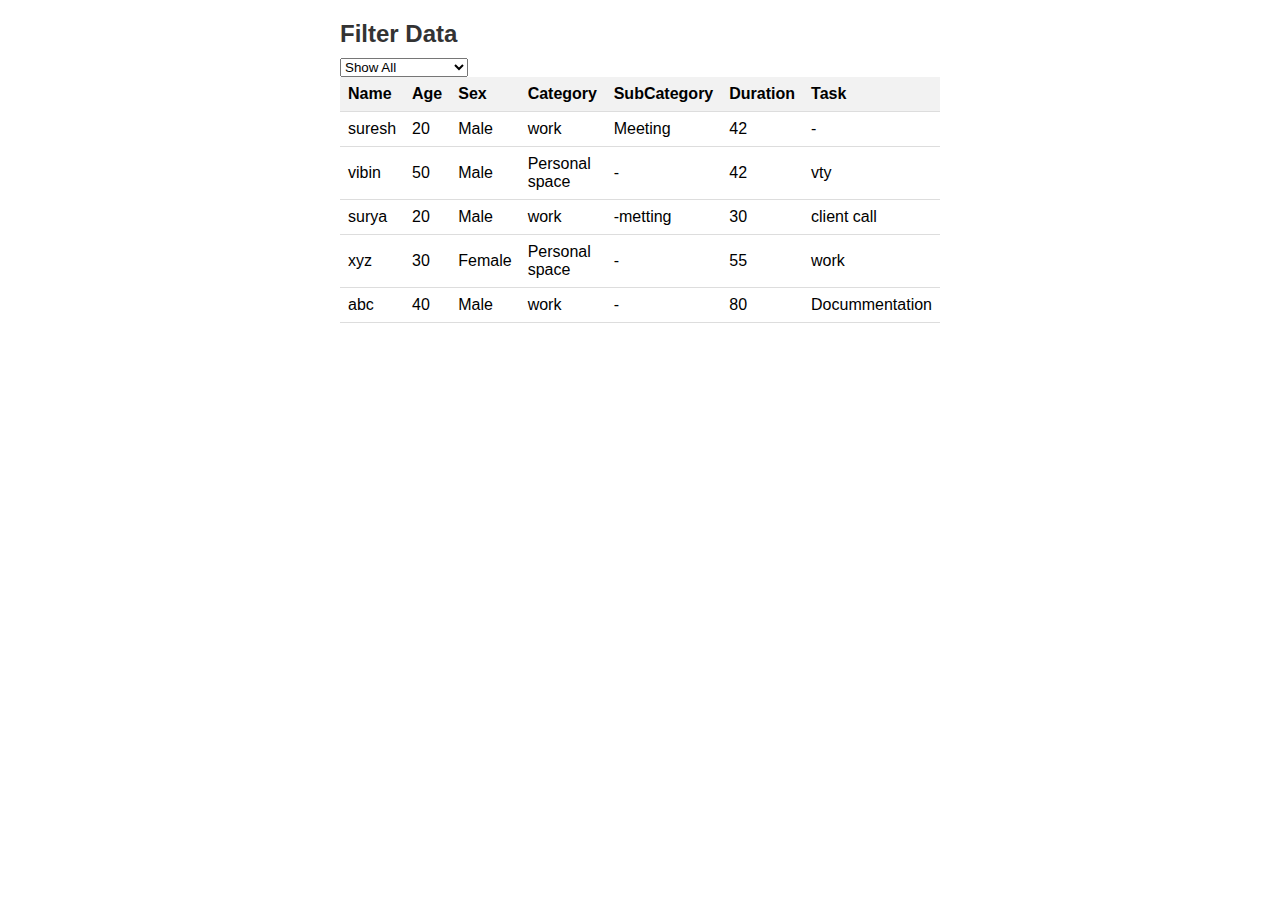
<file: index.html>
<!DOCTYPE html>
<html lang="en">
<head>
<meta charset="UTF-8">
<meta name="viewport" content="width=device-width, initial-scale=1.0">
<title>Data Display with Dropdown Filter</title>
<style>
  /* CSS styling */
  body {
    font-family: Arial, sans-serif;
  }
  .container {
    max-width: 600px;
    margin: 0 auto;
  }
  h2 {
    margin-bottom: 10px;
    color: #333;
  }
  table {
    width: 100%;
    border-collapse: collapse;
    margin-bottom: 20px;
  }
  th, td {
    padding: 8px;
    border-bottom: 1px solid #ddd;
    text-align: left;
  }
  th {
    background-color: #f2f2f2;
  }
</style>
</head>
<body>
<div class="container">
  <h2>Filter Data</h2>
  <select id="filterSelect">
    <option value="all">Show All</option>
    <option value="name">Filter by Name</option>
    <option value="category">Filter by Category</option>
  </select>

  <table id="dataTable">
    <thead>
      <tr>
        <th>Name</th>
        <th>Age</th>
        <th>Sex</th>
        <th>Category</th>
        <th>SubCategory</th>
        <th>Duration</th>
        <th>Task</th>
      </tr>
    </thead>
    <tbody id="dataBody">
      <!-- Data will be inserted here -->
    </tbody>
  </table>
</div>

<script>
  // JavaScript code
  var data = [
    {
      name: "suresh",
      age: "20",
      sex: "Male",
      category: "work",
      SubCategory: "Meeting",
      Duration: "42",
      Task: "-"
    },
    {
      name: "vibin",
      age: "50",
      sex: "Male",
      category: "Personal space",
      SubCategory: "-",
      Duration: "42",
      Task: "vty"
    },
    {
      name: "surya",
      age: "20",
      sex: "Male",
      category: "work",
      SubCategory: "-metting",
      Duration: "30",
      Task: "client call"
    },
    {
      name: "xyz",
      age: "30",
      sex: "Female",
      category: "Personal space",
      SubCategory: "-",
      Duration: "55",
      Task: "work"
    },
    {
      name: "abc",
      age: "40",
      sex: "Male",
      category: "work",
      SubCategory: "-",
      Duration: "80",
      Task: "Docummentation"
    },
  ];

  var dataBody = document.getElementById("dataBody");
  data.forEach(obj => {
    dataBody.innerHTML += `
      <tr>
        <td>${obj.name}</td>
        <td>${obj.age}</td>
        <td>${obj.sex}</td>
        <td>${obj.category}</td>
        <td>${obj.SubCategory}</td>
        <td>${obj.Duration}</td>
        <td>${obj.Task}</td>
      </tr>
    `;
  });

  var filterSelect = document.getElementById("filterSelect");
  var dataTable = document.getElementById("dataTable");

  filterSelect.addEventListener("change", function() {
    var selectedOption = this.value;
    var rows = dataTable.querySelectorAll("tbody tr");

    rows.forEach(row => {
      var name = row.cells[0].innerText.toLowerCase();
      var category = row.cells[3].innerText.toLowerCase();

      if (selectedOption === "all") {
        row.style.display = "";
      } else if (selectedOption === "name") {
        row.style.display = name.includes(this.value) ? "" : "none";
      } else if (selectedOption === "category") {
        row.style.display = category.includes(this.value) ? "" : "none";
      }
    });
  });
</script>
</body>
</html>
</file>
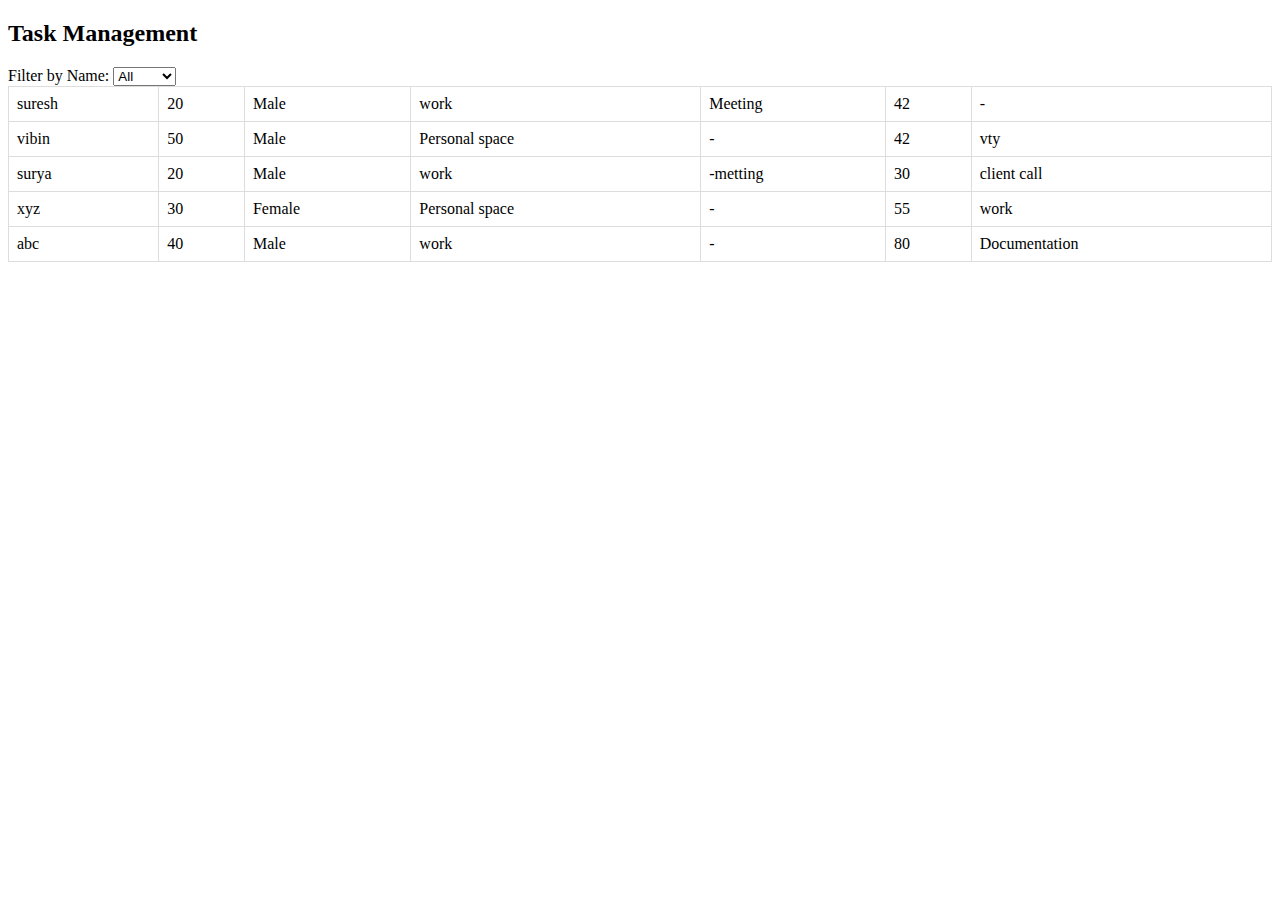
<file: Login page/Timetracker/index.html>
<!DOCTYPE html>
<html lang="en">
<head>
<meta charset="UTF-8">
<meta name="viewport" content="width=device-width, initial-scale=1.0">
<title>Task Management</title>
<style>
    /* Styles for Task List */
    table {
        border-collapse: collapse;
        width: 100%;
    }
    th, td {
        border: 1px solid #ddd;
        padding: 8px;
        text-align: left;
    }
    th {
        background-color: #f2f2f2;
    }
</style>
</head>
<body>

<div>
    <h2>Task Management</h2>
    <label for="nameFilter">Filter by Name:</label>
    <select id="nameFilter" onchange="filterByName()">
        <option value="">All</option>
    </select>
</div>

<table id="taskTable">
    <tr>
        <th>Name</th>
        <th>Age</th>
        <th>Sex</th>
        <th>Category</th>
        <th>Subcategory</th>
        <th>Duration (minutes)</th>
        <th>Task</th>
    </tr>
</table>

<script>
    var data = [
        {
            name: "suresh",
            age: "20",
            sex: "Male",
            category: "work",
            subCategory: "Meeting",
            duration: "42",
            task: "-"
        },
        {
            name: "vibin",
            age: "50",
            sex: "Male",
            category: "Personal space",
            subCategory: "-",
            duration: "42",
            task: "vty"
        },
        {
            name: "surya",
            age: "20",
            sex: "Male",
            category: "work",
            subCategory: "-metting",
            duration: "30",
            task: "client call"
        },
        {
            name: "xyz",
            age: "30",
            sex: "Female",
            category: "Personal space",
            subCategory: "-",
            duration: "55",
            task: "work"
        },
        {
            name: "abc",
            age: "40",
            sex: "Male",
            category: "work",
            subCategory: "-",
            duration: "80",
            task: "Documentation"
        },
    ];

    // Populate the dropdown filter by name
    var nameFilterDropdown = document.getElementById("nameFilter");
    var uniqueNames = Array.from(new Set(data.map(item => item.name)));
    uniqueNames.forEach(name => {
        var option = document.createElement("option");
        option.text = name;
        option.value = name;
        nameFilterDropdown.add(option);
    });

    // Function to filter tasks by name
    function filterByName() {
        var selectedName = nameFilterDropdown.value;
        var filteredData = data.filter(item => selectedName === "" || item.name === selectedName);
        updateTaskTable(filteredData);
    }

    // Function to update the task table
    function updateTaskTable(tasks) {
        const taskTable = document.getElementById("taskTable");
        taskTable.innerHTML = "";

        tasks.forEach(task => {
            const row = taskTable.insertRow();
            const nameCell = row.insertCell(0);
            const ageCell = row.insertCell(1);
            const sexCell = row.insertCell(2);
            const categoryCell = row.insertCell(3);
            const subCategoryCell = row.insertCell(4);
            const durationCell = row.insertCell(5);
            const taskCell = row.insertCell(6);

            nameCell.textContent = task.name;
            ageCell.textContent = task.age;
            sexCell.textContent = task.sex;
            categoryCell.textContent = task.category;
            subCategoryCell.textContent = task.subCategory;
            durationCell.textContent = task.duration;
            taskCell.textContent = task.task;
        });
    }

    updateTaskTable(data);
</script>

</body>
</html>
</file>
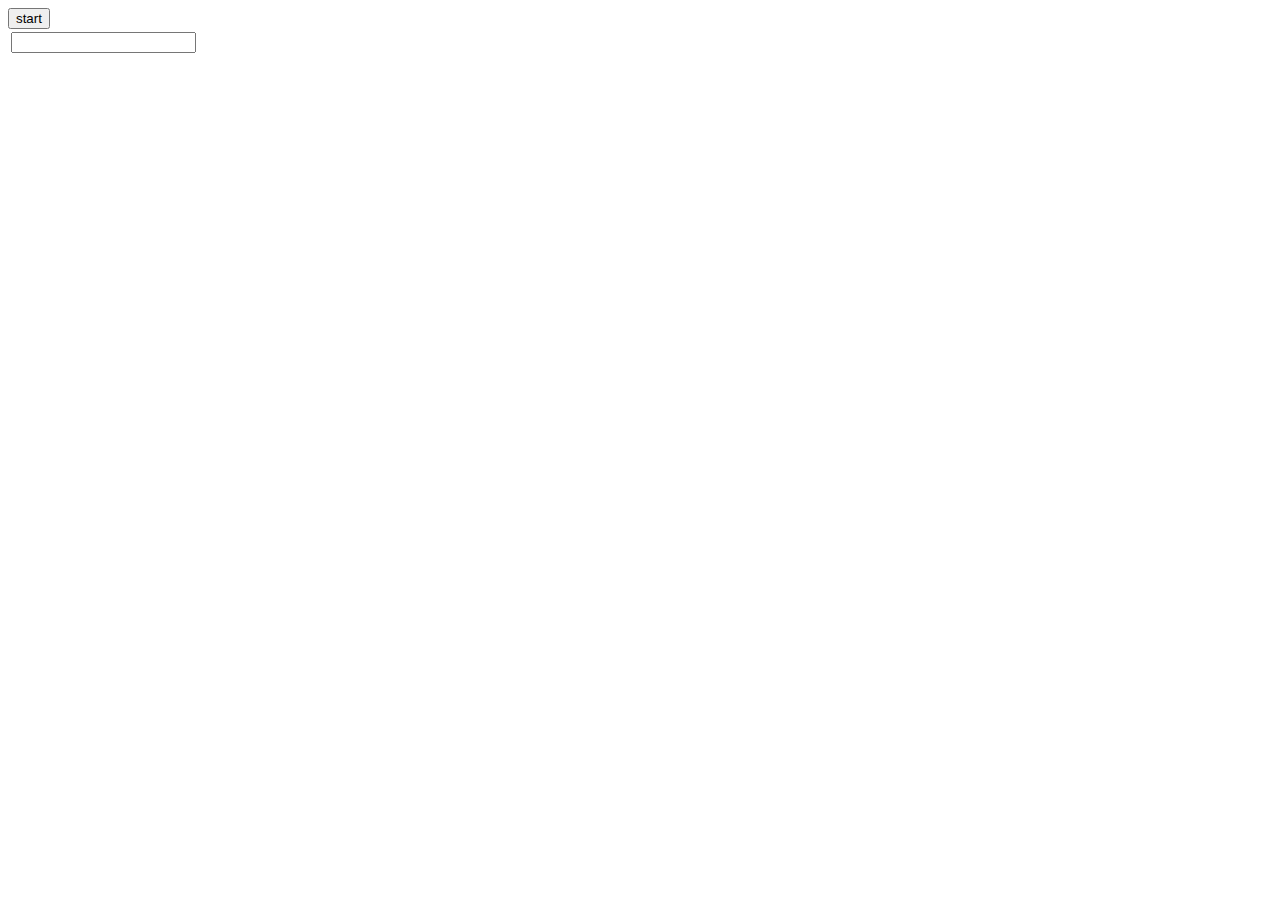
<file: day2/index1.html>
<!DOCTYPE html>
<html lang="en">
<head>
    <meta charset="UTF-8">
    <meta name="viewport" content="width=device-width, initial-scale=1.0">
    <title>Document</title>
</head>
<body>
    <input type="button" value="start" id="start">
    
    <table>
        <tr>
            <td>  <input type="number" id="watch" > </td>
        </tr>
    </table>
    <script src="index1.js"></script>
</body>
</html>
</file>
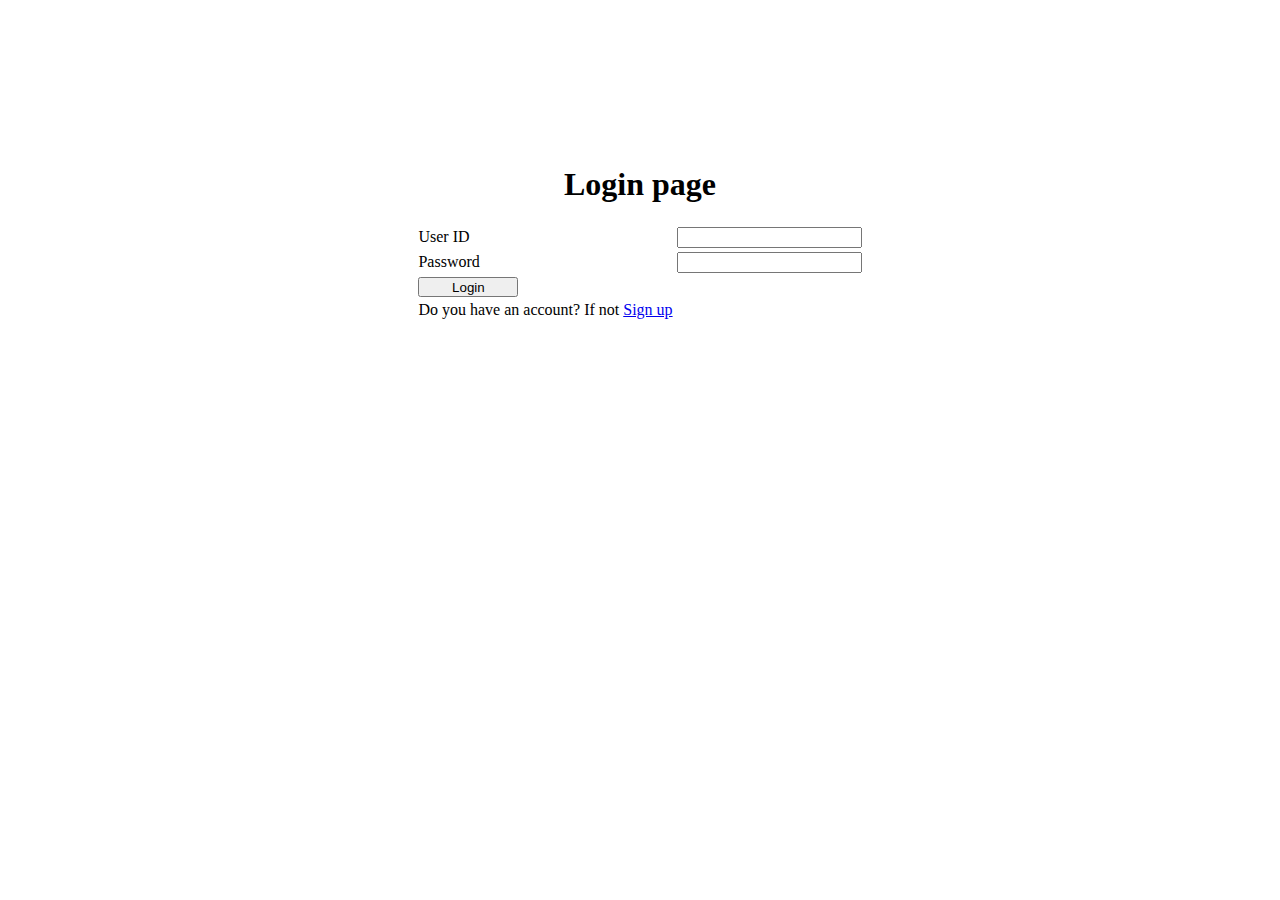
<file: Login page/Login/login.html>
<!DOCTYPE html>
<html lang="en">
  <head>
    <meta charset="UTF-8" />
    <meta name="viewport" content="width=device-width, initial-scale=1.0" />
    <title>Login Page</title>
    <link rel="stylesheet" href="login.css" />
  </head>
  <body>
    <div class="container">
      <h1>Login page</h1>
      <form action="" id="login">
        <table>
          <tr>
            <td>User ID</td>
            <td><input type="text" id="userId" /></td>
          </tr>
          <tr>
            <td>Password</td>
            <td><input type="password" id="password" /></td>
          </tr>
          <tr>
            <td colspan="2">
              <button type="submit">Login</button>
            </td>
          </tr>
          <tr>
            <td>
              Do you have an account? If not <a href="signup.html">Sign up</a>
            </td>
          </tr>
        </table>
      </form>
    </div>
    <script src="login.js"></script>
  </body>
</html>
</file>
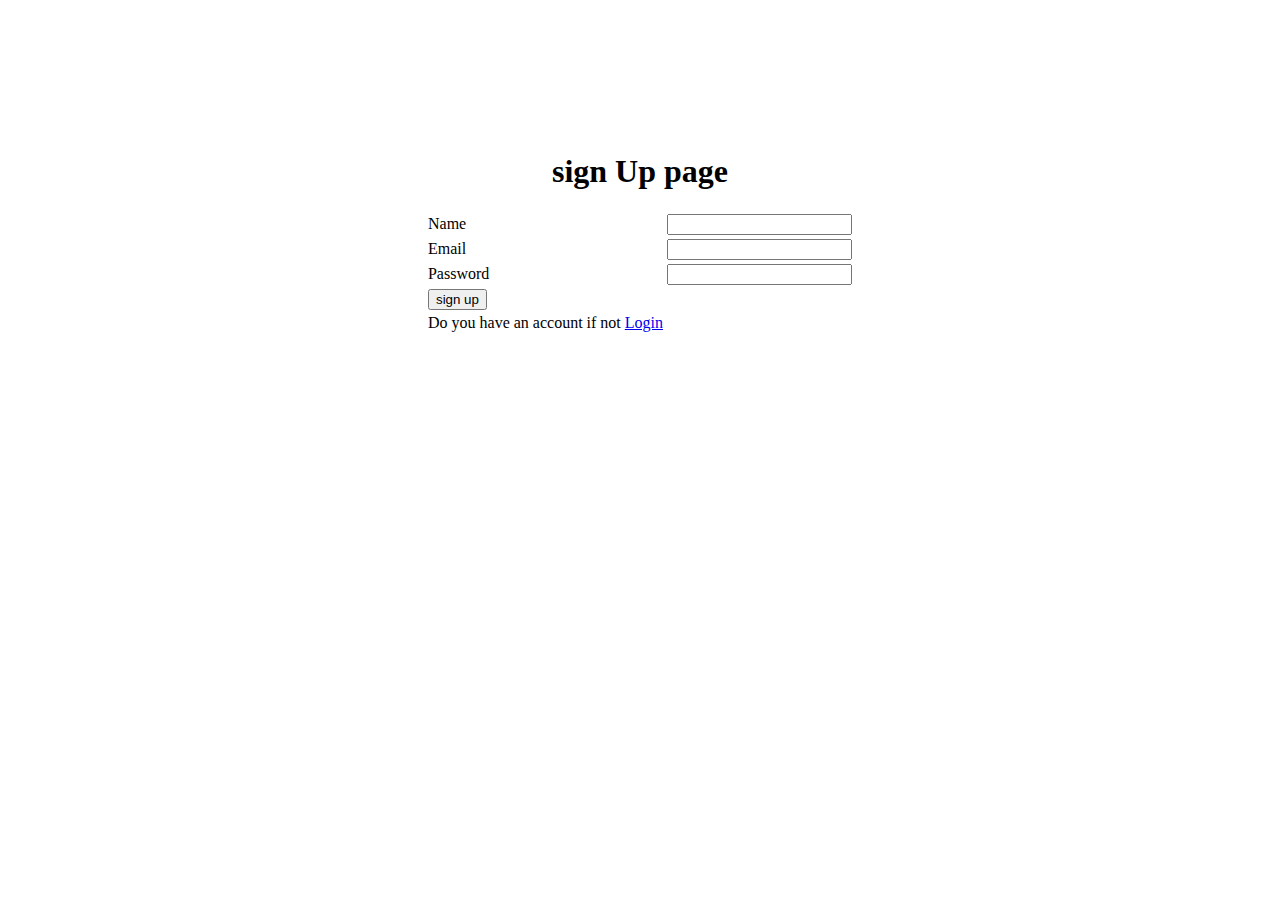
<file: Login page/Login/signup.html>
<!DOCTYPE html>
<html lang="en">
  <head>
    <meta charset="UTF-8" />
    <meta name="viewport" content="width=device-width, initial-scale=1.0" />
    <title>Document</title>
    <link rel="stylesheet" href="signup.css" />
  </head>
  <body>
    <div class="container">
      <h1>sign Up page</h1>
      <form action="">
        <table>
            <tr>
                <td>Name</td>
                <td><input type="text"></td>
            </tr>
          <tr>
            <td>Email</td>
            <td><input type="email" /></td>
          </tr>
          <tr>
            <td>Password</td>
            <td><input type="text" /></td>
          </tr>
          <tr>
            <td><button>sign up</button></td>
          </tr>
          <tr>
            <td>
              Do you have an account if not <a href="login.html"> Login</a>
            </td>
          </tr>
        </table>
      </form>
    </div>
  </body>
</html>
</file>
<file: Login page/Login/login.css>
.container{
    display: flex;
    flex-direction: column;
    align-items: center;
    justify-content: center;
    height: 50vh;
    width: 50vwx;

}
button{
    height: 20px;
    width: 100px;
    
}
</file>
<file: Login page/Login/signup.css>
.container{
    display: flex;
    flex-direction: column;
    align-items: center;
    justify-content: center;
    height: 50vh;
    width: 50vwx;

}
</file>
